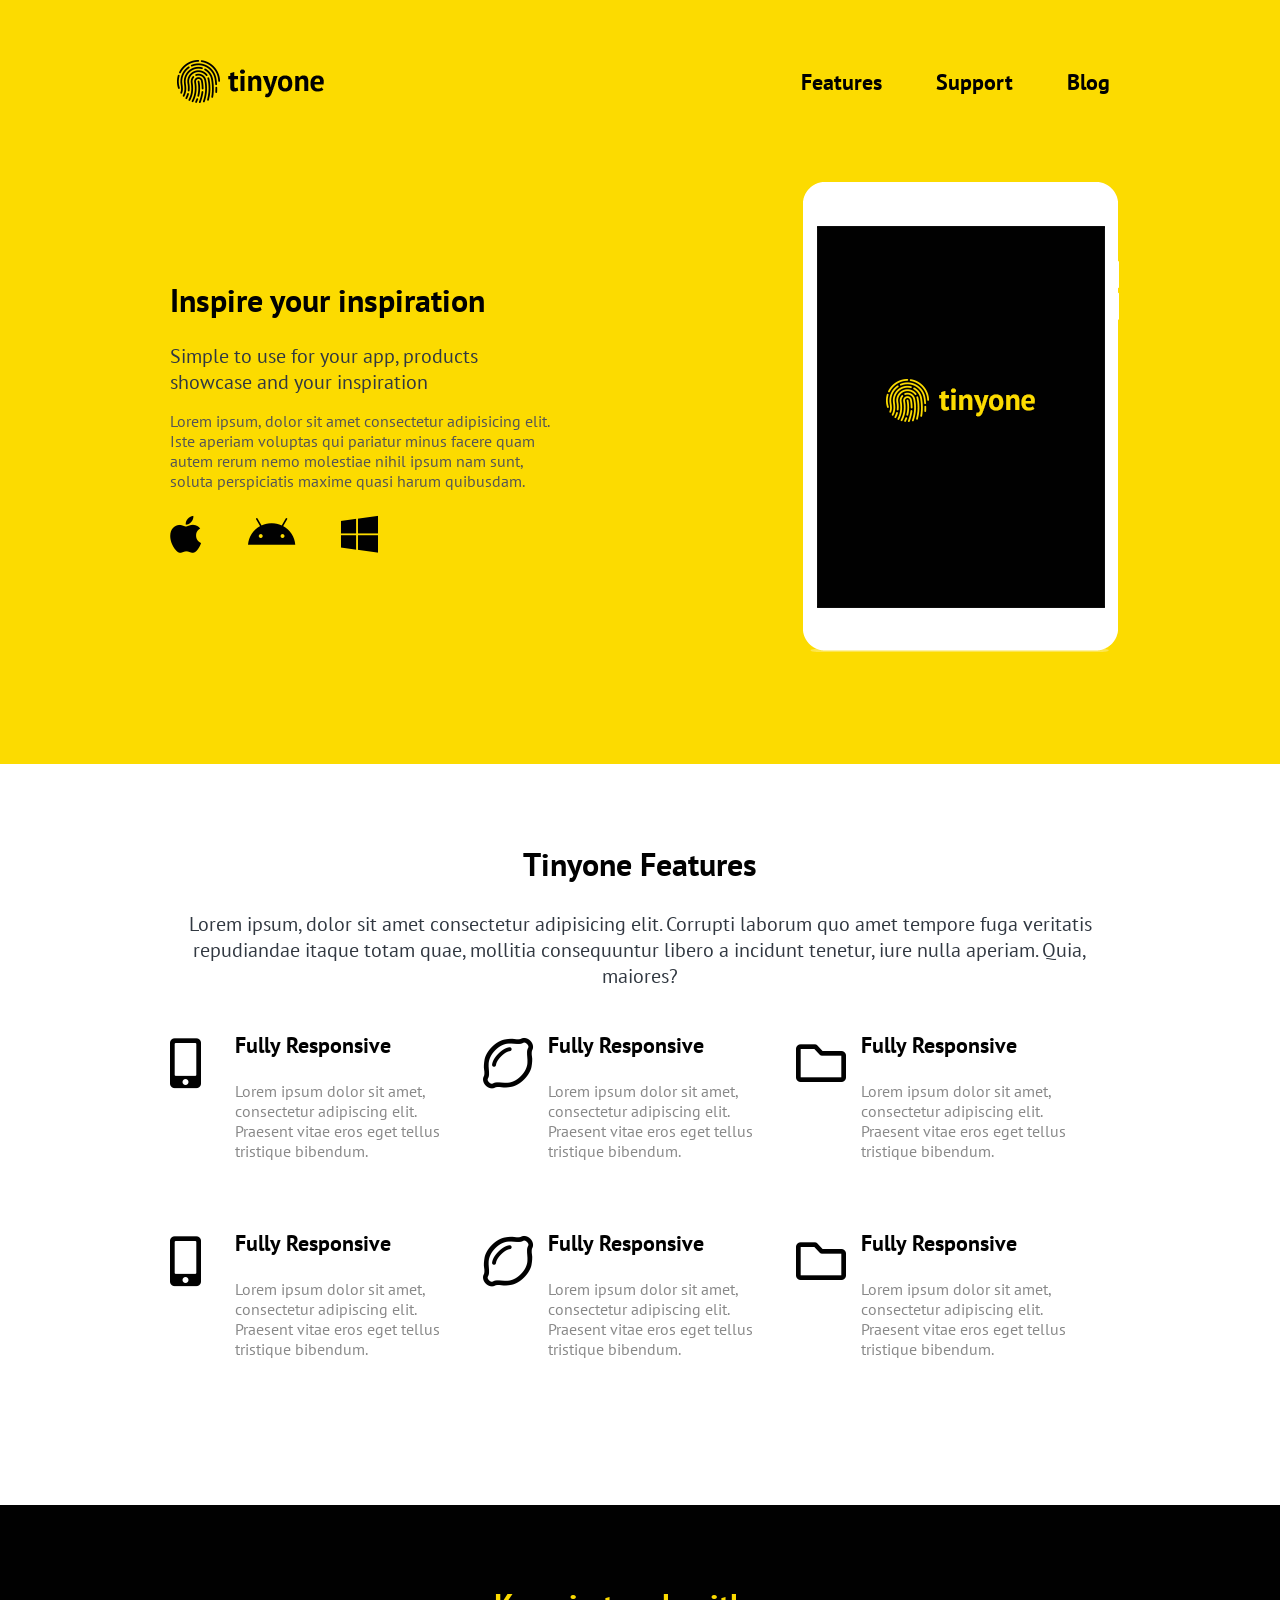
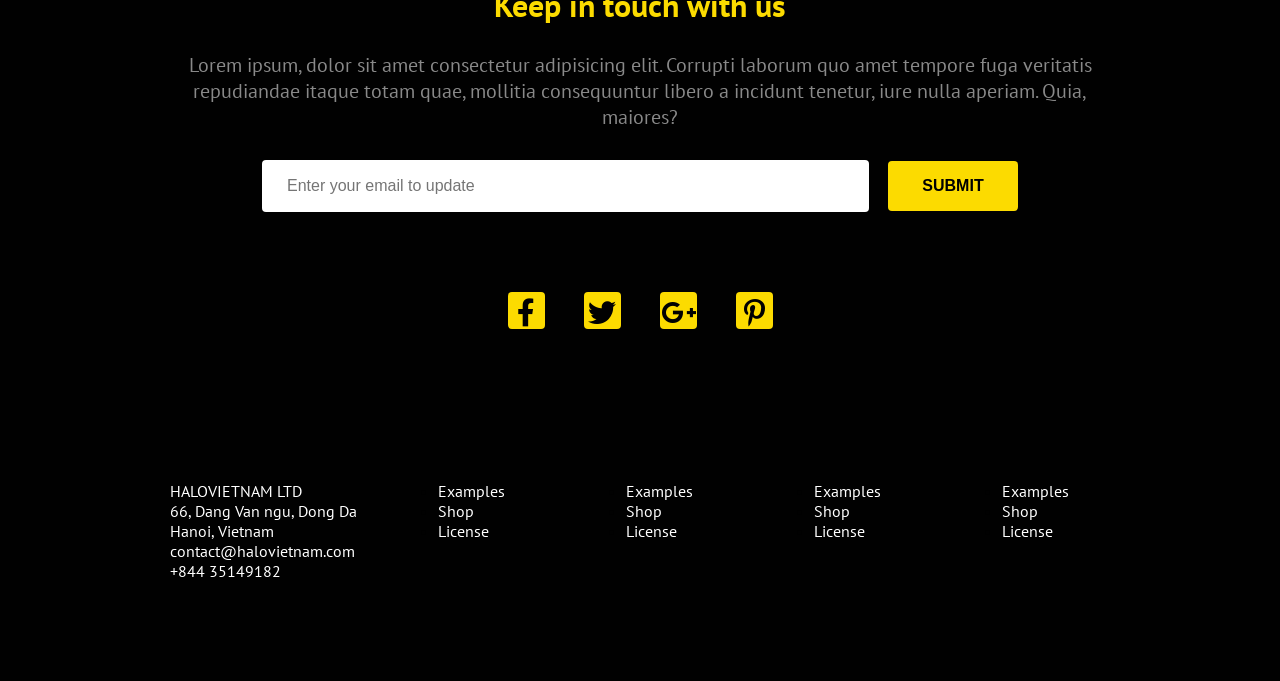
<file: index.html>
<!doctype html>
<html>

<head>
    <title>Tiny One</title>
    <meta charset="utf-8">
    <link rel="stylesheet" href="https://use.fontawesome.com/releases/v5.6.3/css/all.css" integrity="sha384-UHRtZLI+pbxtHCWp1t77Bi1L4ZtiqrqD80Kn4Z8NTSRyMA2Fd33n5dQ8lWUE00s/"
        crossorigin="anonymous">
    <link href="https://fonts.googleapis.com/css?family=PT+Sans:400,700" rel="stylesheet">
    <link rel="stylesheet" href="assets/css/style.css" type="text/css">
</head>

<body>
    <!-- Hero Section Starts-->
    <div class=" section heroSection">
        <div class="container">
            <nav>
                <div class="logo">
                    <img src="assets/img/logo.png" alt="TinyOne Logo">
                </div>
                <div class="menu">
                    <ul>
                        <li>
                            <a href="##">Features</a>
                        </li>
                        <li>
                            <a href="##">Support</a>
                        </li>
                        <li>
                            <a href="##">Blog</a>
                        </li>
                    </ul>
                </div>
                <div class="clear"></div>
            </nav>
            <div class="heroDesc">
                <h1>Inspire your inspiration</h1>
                <h2>Simple to use for your app, products showcase and your inspiration
                </h2>
                <p>Lorem ipsum, dolor sit amet consectetur adipisicing elit. Iste aperiam voluptas qui pariatur minus facere
                    quam autem rerum nemo molestiae nihil ipsum nam sunt, soluta perspiciatis maxime quasi harum quibusdam.</p>
                <div class="appLinks">
                    <a class="link" href="##">
                        <i class="fab fa-apple"></i>
                    </a>
                    <a class="link" href="##">
                        <i class="fab fa-android"></i>
                    </a>
                    <a class="link" href="##">
                        <i class="fab fa-windows"></i>
                    </a>
                </div>
            </div>
            <div class="heroImg">
                <img src="assets/img/iPad.png" alt="App on iPad">
            </div>
            <div class="clear"></div>
        </div>
    </div>
    <!--Hero Section Ends -->

    <!-- Features section starts-->
    <div class="section">
        <div class="container">
            <h2>Tinyone Features</h2>
            <p class="titleDesc">Lorem ipsum, dolor sit amet consectetur adipisicing elit. Corrupti laborum quo amet tempore fuga veritatis repudiandae
                itaque totam quae, mollitia consequuntur libero a incidunt tenetur, iure nulla aperiam. Quia, maiores?</p>
            <div class="row">
                <div class="featuresItem">
                    <div class="featuresIcon">
                        <i class="fas fa-mobile-alt"></i>
                    </div>
                    <div class="featuresDesc">
                        <h3>Fully Responsive</h3>
                        <p>Lorem ipsum dolor sit amet, consectetur adipiscing elit. Praesent vitae eros eget tellus tristique
                            bibendum.
                        </p>
                    </div>
                    <div class="clear"></div>
                </div>
                <div class="featuresItem">
                    <div class="featuresIcon">
                        <i class="far fa-lemon"></i>
                    </div>
                    <div class="featuresDesc">
                        <h3>Fully Responsive</h3>
                        <p>Lorem ipsum dolor sit amet, consectetur adipiscing elit. Praesent vitae eros eget tellus tristique
                            bibendum.
                        </p>
                    </div>
                    <div class="clear"></div>
                </div>
                <div class="featuresItem">
                    <div class="featuresIcon">
                        <i class="far fa-folder"></i>
                    </div>
                    <div class="featuresDesc">
                        <h3>Fully Responsive</h3>
                        <p>Lorem ipsum dolor sit amet, consectetur adipiscing elit. Praesent vitae eros eget tellus tristique
                            bibendum.
                        </p>
                    </div>
                    <div class="clear"></div>
                </div>
                <div class="clear"></div>
            </div>
            <div class="row">
                <div class="featuresItem">
                    <div class="featuresIcon">
                        <i class="fas fa-mobile-alt"></i>
                    </div>
                    <div class="featuresDesc">
                        <h3>Fully Responsive</h3>
                        <p>Lorem ipsum dolor sit amet, consectetur adipiscing elit. Praesent vitae eros eget tellus tristique
                            bibendum.
                        </p>
                    </div>
                    <div class="clear"></div>
                </div>
                <div class="featuresItem">
                    <div class="featuresIcon">
                        <i class="far fa-lemon"></i>
                    </div>
                    <div class="featuresDesc">
                        <h3>Fully Responsive</h3>
                        <p>Lorem ipsum dolor sit amet, consectetur adipiscing elit. Praesent vitae eros eget tellus tristique
                            bibendum.
                        </p>
                    </div>
                    <div class="clear"></div>
                </div>
                <div class="featuresItem">
                    <div class="featuresIcon">
                        <i class="far fa-folder"></i>
                    </div>
                    <div class="featuresDesc">
                        <h3>Fully Responsive</h3>
                        <p>Lorem ipsum dolor sit amet, consectetur adipiscing elit. Praesent vitae eros eget tellus tristique
                            bibendum.
                        </p>
                    </div>
                    <div class="clear"></div>
                </div>
                <div class="clear"></div>
            </div>
        </div>

    </div>
    <!-- Features section ends-->

    <!--Keep in touch section starts-->
    <div class="section keepSection">
        <div class="container">
            <h2>Keep in touch with us</h2>
            <p class="titleDesc">Lorem ipsum, dolor sit amet consectetur adipisicing elit. Corrupti laborum quo amet tempore fuga veritatis repudiandae
                itaque totam quae, mollitia consequuntur libero a incidunt tenetur, iure nulla aperiam. Quia, maiores?</p>
            <form action="">
                <input class="mailInput" type="text" placeholder="Enter your email to update">
                <input class="submitInput" type="submit" value="Submit">
            </form>
            <div class="social">
                <a href="##">
                    <i class="fab fa-facebook-f"></i>
                </a>
                <a href="##">
                    <i class="fab fa-twitter"></i>
                </a>
                <a href="##">
                    <i class="fab fa-google-plus-g"></i>
                </a>
                <a href="##">
                    <i class="fab fa-pinterest-p"></i>
                </a>
            </div>
        </div>

    </div>
    <!--Keep in touch section ends-->
    <!--Footer section starts-->
    <div class="section keepSection">
        <div class="container">
            <div class="footerColumn">
                <p>
                    HALOVIETNAM LTD
                    <br> 66, Dang Van ngu, Dong Da Hanoi, Vietnam
                </p>
                <span>contact@halovietnam.com</span>
                <span>+844 35149182</span>

            </div>
            <div class="footerColumn">
                <ul>
                    <li>
                        <a href="##">Examples</a>
                    </li>
                    <li>
                        <a href="##">Shop</a>
                    </li>
                    <li>
                        <a href="##">License</a>
                    </li>
                </ul>
            </div>
            <div class="footerColumn">
                <ul>
                    <li>
                        <a href="##">Examples</a>
                    </li>
                    <li>
                        <a href="##">Shop</a>
                    </li>
                    <li>
                        <a href="##">License</a>
                    </li>
                </ul>
            </div>
            <div class="footerColumn">
                <ul>
                    <li>
                        <a href="##">Examples</a>
                    </li>
                    <li>
                        <a href="##">Shop</a>
                    </li>
                    <li>
                        <a href="##">License</a>
                    </li>
                </ul>
            </div>
            <div class="footerColumn">
                <ul>
                    <li>
                        <a href="##">Examples</a>
                    </li>
                    <li>
                        <a href="##">Shop</a>
                    </li>
                    <li>
                        <a href="##">License</a>
                    </li>
                </ul>
            </div>
            <div class="clear"></div>
        </div>
    </div>
    <!--Footer Section ends-->

</body>

</html>
</file>
<file: assets/css/style.css>
body{
    font-family: 'PT Sans', sans-serif;
    color: #010101;
    margin: 0px;
    padding: 0px;
    direction: ltr;
}
.clear{
    clear: both;
}
.heroSection{
    background: #fcdb00;
    
}
.section{
    width: 100%;
    height: auto;
    padding: 52px 0px 100px 0px;
    box-sizing: border-box;
}
.container{
    width: 940px;
    margin: 0 auto;
}
.logo{
    width: 50%;
    float: left;
}
.menu{
    width: 50%;
    float: right;
}
.menu ul li{
    list-style-type: none;
    display: inline-block;
    margin-left:50px;
}
.menu ul li a{
    color: #010101;
    font-size: 22px;
    font-weight: bold;
    text-decoration: none;
}
.menu ul{
    text-align: right;
}
.menu ul li a:hover{
    text-decoration: underline;
}
.menu ul li:first-child{
    margin-left: 0px;
}
.heroDesc{
    width: 50%;
    float: left;
    padding-top:145px;
    box-sizing: border-box;

}
.heroImg{
    width:50%;
    float: right;
}
.heroDesc h1{
    font-size: 32px;
    font-weight: bold;
}
.section .heroDesc h2{
    color: #313841;
    font-size: 20px;
    font-weight: normal;
    padding-right: 85px;
    box-sizing: border-box;
    text-align: left;
}
.heroDesc p{
    font-size: 16px;
    color: #555555;
    padding-right: 85px;
    box-sizing: border-box;
}
a.link{
    color: #010101;
    font-size: 42px;
    text-decoration: none;
    margin-right: 35px;
}
a.link:last-child{
    margin-right: 0px;
}
.heroImg img{
    margin-top:60px;
    margin-left: 155px;
}
.section h2{
    font-weight: bold;
    font-size: 32px;
    text-align: center;
}
p.titleDesc{
    font-size: 20px;
    color: #313841;
    text-align: center;
}
.row{
    width: 100%;
    height: auto;
    margin-bottom: 30px;
}
.featuresItem{
    float: left;
    width:33.3%;
    height: auto;
}
.featuresIcon{
    float: left;
    width: 60px;
    font-size: 50px;
    box-sizing: border-box;
    padding-top:22px;
}
.featuresDesc{
    float: right;
    width: calc(100% - 60px);
    box-sizing: border-box;
    padding-right: 20px;
    padding-left: 5px;
}
.featuresDesc h3{
    font-size: 22px;
}
.featuresDesc p{
    font-size: 16px;
    color: #898989;
}
.keepSection{
    background: #010101;
}
.keepSection h2{
    color: #fcdb00;
}
.keepSection p{
    color: #898989;
}
.mailInput{
height: 50px;
border-radius: 4px;
padding-left:25px;
border: 0px;
width: 580px;
font-size: 16px;
}
.submitInput{
    background:#fcdb00;
    color: #010101;
    width:130px;
    height: 50px;
    border: 0px;
    border-radius: 4px;
    font-weight: bold;
    font-size: 16px;
    text-transform: uppercase;
    margin-left: 15px;
    transition-duration: 0.2s;
}
.submitInput:hover{
    cursor: pointer;
    background:#c7ae05;
    transition-duration: 0.2s;
}
.keepSection form{
    text-align: center;
    margin-top:30px;
}
.social{
    width: 100%;
    height: auto;
    text-align: center;
    margin-top:80px;
}
.social a{
    width: 37px;
    height: 37px;
    background: #fcdb00;
    border-radius: 4px;
    color: #010101;
    text-decoration: none;
    display: inline-block;
    font-size: 28px;
    margin-left:35px;
    line-height: 42px;
    transition-duration: 0.2s;
}
.social a:first-child{
    margin-left: 0px;
}
.social a:hover{
    background:#c7ae05;
    transition-duration: 0.2s;
}
.footerColumn{
    width: 20%;
    height: auto;
    float: left;
}
.footerColumn p,
.footerColumn span{
    color: #ffffff;
}
.footerColumn span{
    display: inline-block;
    width: 100%;
}
.footerColumn p,
.footerColumn ul{
    margin: 0px;
}
.footerColumn ul li a{
    color: white;
    text-decoration: none;
    transition-duration: 0.2s;
}
.footerColumn ul li a:hover{
    color: #fcdb00;
    transition-duration: 0.2s;
}
.footerColumn ul{
    box-sizing: border-box;
    padding-left: 80px;
}
</file>
